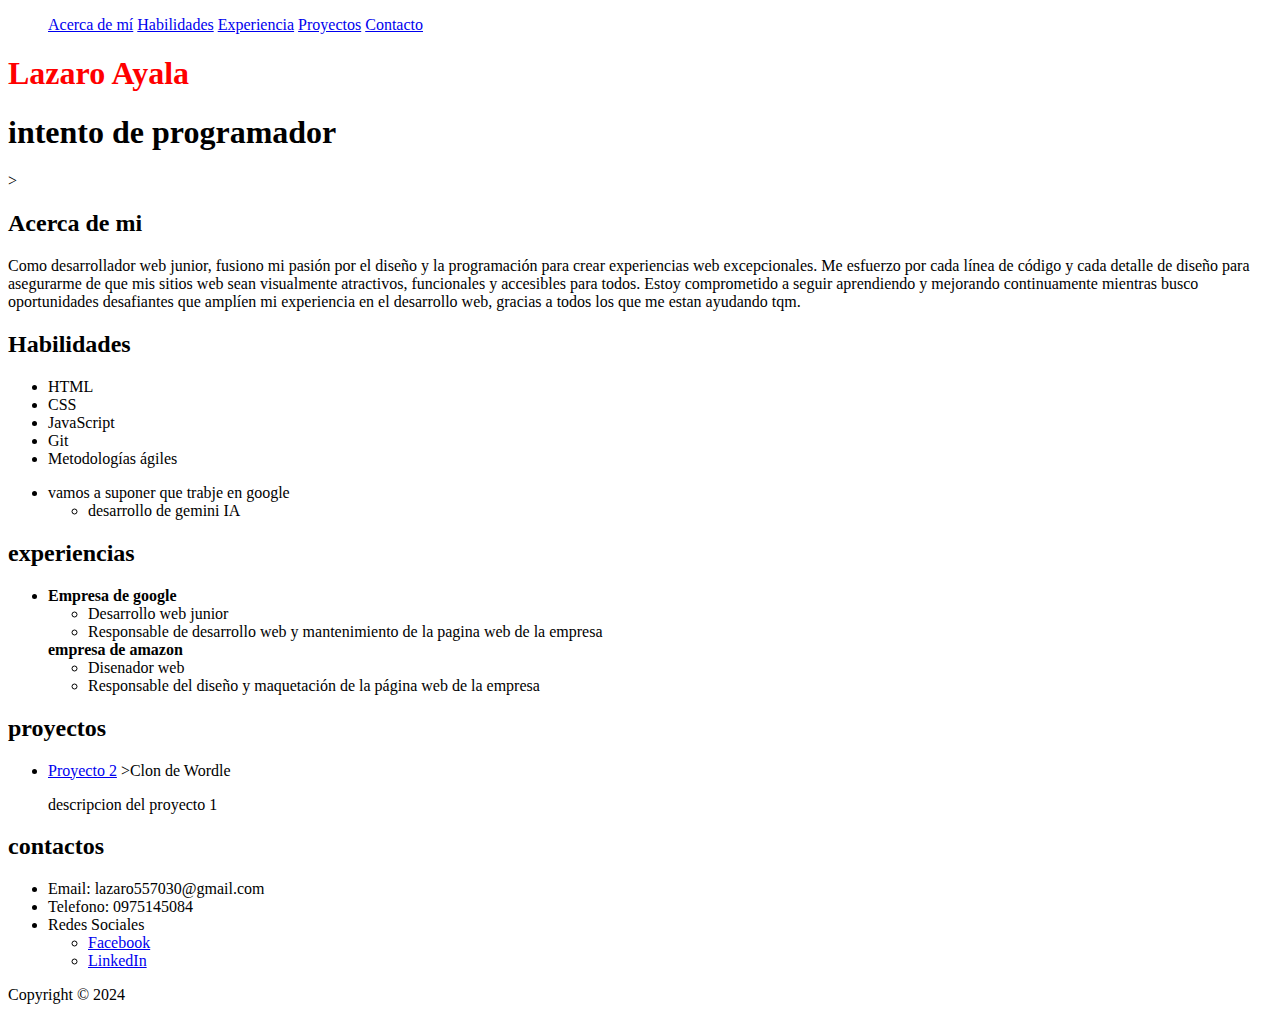
<file: index.html>
<!DOCTYPE html>
<html></html>
<head>
  <title>Mi portafolio personal</title>
</head>
  <body>
    </header>
    <nav>
<ul>
    <a href="#acerca-de-mi">Acerca de mí</a>
    <a href="#habilidades">Habilidades</a>
    <a href="#experiencia">Experiencia</a>
    <a href="#proyectos">Proyectos</a>
    <a href="#contacto">Contacto</a>
</ul>
</nav>
    <h1 style="color: red">Lazaro Ayala</h1>
    <h1>intento de programador</h1>
    </header>
<main>
    <section id="acerca-de-mi"></section>>
 <h2>Acerca de mi</h2>
 <p>  Como desarrollador web junior, fusiono mi pasión por el diseño y la
      programación para crear experiencias web excepcionales. Me esfuerzo por
      cada línea de código y cada detalle de diseño para asegurarme de que mis
      sitios web sean visualmente atractivos, funcionales y accesibles para
      todos. Estoy comprometido a seguir aprendiendo y mejorando continuamente
      mientras busco oportunidades desafiantes que amplíen mi experiencia en el
      desarrollo web, gracias a todos los que me estan ayudando tqm.
    </p>
  </section>
</main>
    <section id="habilidades">
            <h2>Habilidades</h2>
         <ul>
  <li>HTML</li>
  <li>CSS</li>
  <li>JavaScript</li>
  <li>Git</li>
  <li>Metodologías ágiles</li>
        </ul>
    </section>
</main>
<ul>
<li>
vamos a suponer que trabje en google
<ul>
    <li>desarrollo de gemini IA</li>
    </ul>
  </li>
</ul>

<section id="experiencia">
<h2>experiencias</h2>
 <ul>
     <li>
<b>Empresa de google</b>

<ul>
<li>Desarrollo web junior</li>
<li>
    Responsable de desarrollo web y mantenimiento de la pagina web de la empresa
</li>
</ul>
     </li>
  <strong>empresa de amazon</strong>
 <ul>
 <li>Disenador web</li>
 <li>Responsable del diseño y maquetación de la página web de la empresa</li>
 </ul>
 </ul>  
</section>
<section id="proyectos"> 
<h2>proyectos</h2>
<ul>
    <li>
       <a href="https://www.nytimes.com/games/wordle/index.html">Proyecto 2</a> 
       >Clon de Wordle</a 
       >
       <p>descripcion del proyecto 1</p> 
    </li>
    </ul>
</section>
<section id="contacto">
<h2>contactos</h2>
<ul>
 <li>Email: lazaro557030@gmail.com</li>
 <li>Telefono: 0975145084</li>
 <li>
Redes Sociales
<ul>
<li>
<a href="https://www.facebook.com/share/1Cg2rZRG9E/?mibextid=wwXIfr">Facebook</a>
</li>
<LI>
<a href="https://www.instagram.com/_im.lazaro?igsh=MTExNHVqOWU1aDZqbQ%3D%3D&utm_source=qr">LinkedIn</a>
</LI>
</ul>
 </li>
</ul>
</section>
</main>
  <footer>
<p>Copyright &copy; 2024</p>
  </footer>
</body>

</html>
</file>
